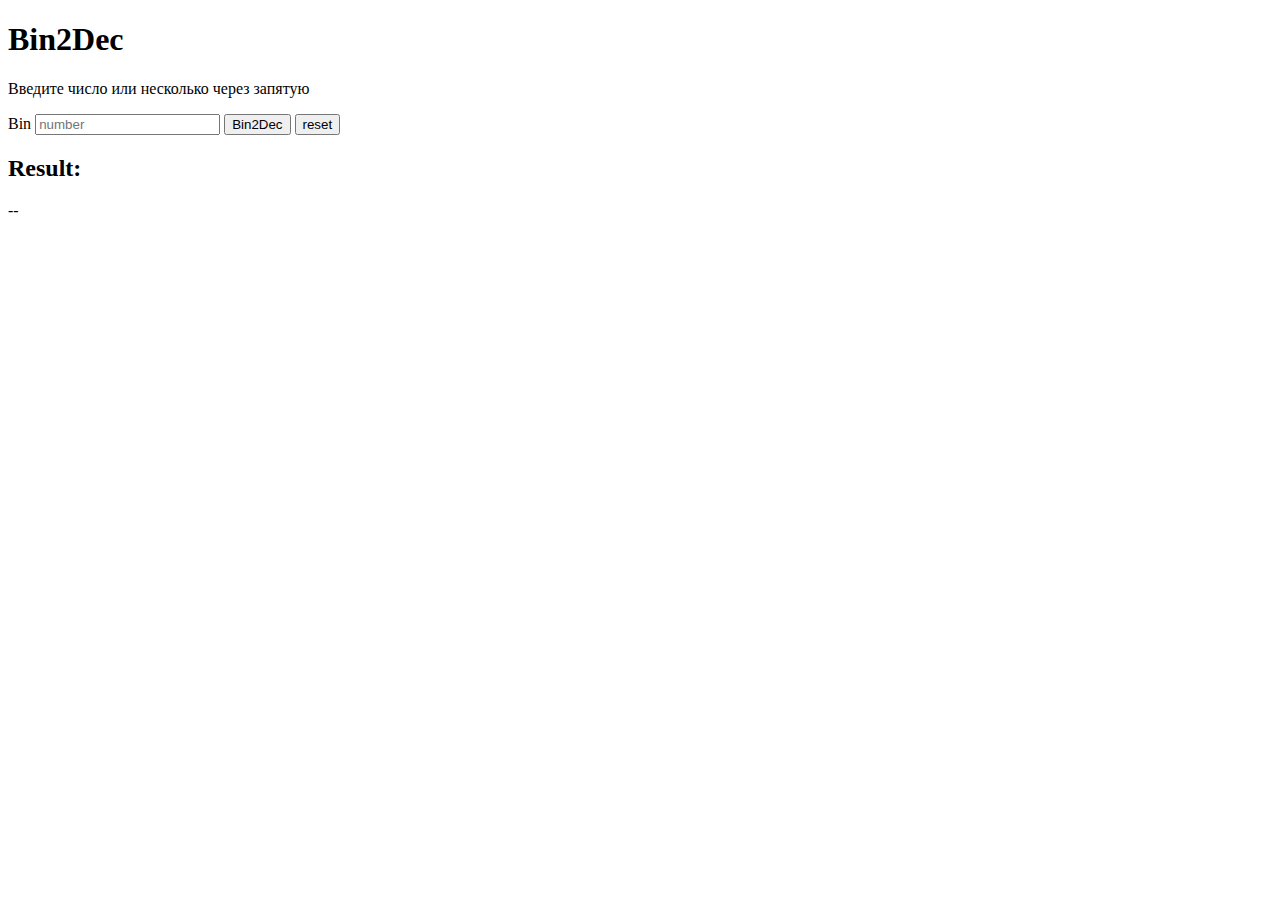
<file: Bin2Dec/index.html>
<!DOCTYPE html>
<html lang="ru">
<head>
  <meta charset="UTF-8">
  <meta http-equiv="X-UA-Compatible" content="IE=edge">
  <meta name="viewport" content="width=device-width, initial-scale=1.0">
  <!-- <link rel="stylesheet" href="style.css"> -->
  <script src="script.js" defer></script>
  <title>Document</title>
</head>
<body>

  <h1>Bin2Dec</h1>
  <p>Введите число или несколько через запятую</p>
  <form id="myform">
    <label for='text'>Bin</label>
    <input type="text" id="text" name="text" placeholder="number">
    
    <button type="submit">Bin2Dec</button>
    <button type="reset">reset</button>

  </form>
  <h2>Result:</h2>
  <p id="result">--</p>
  
</body>
</html>
</file>
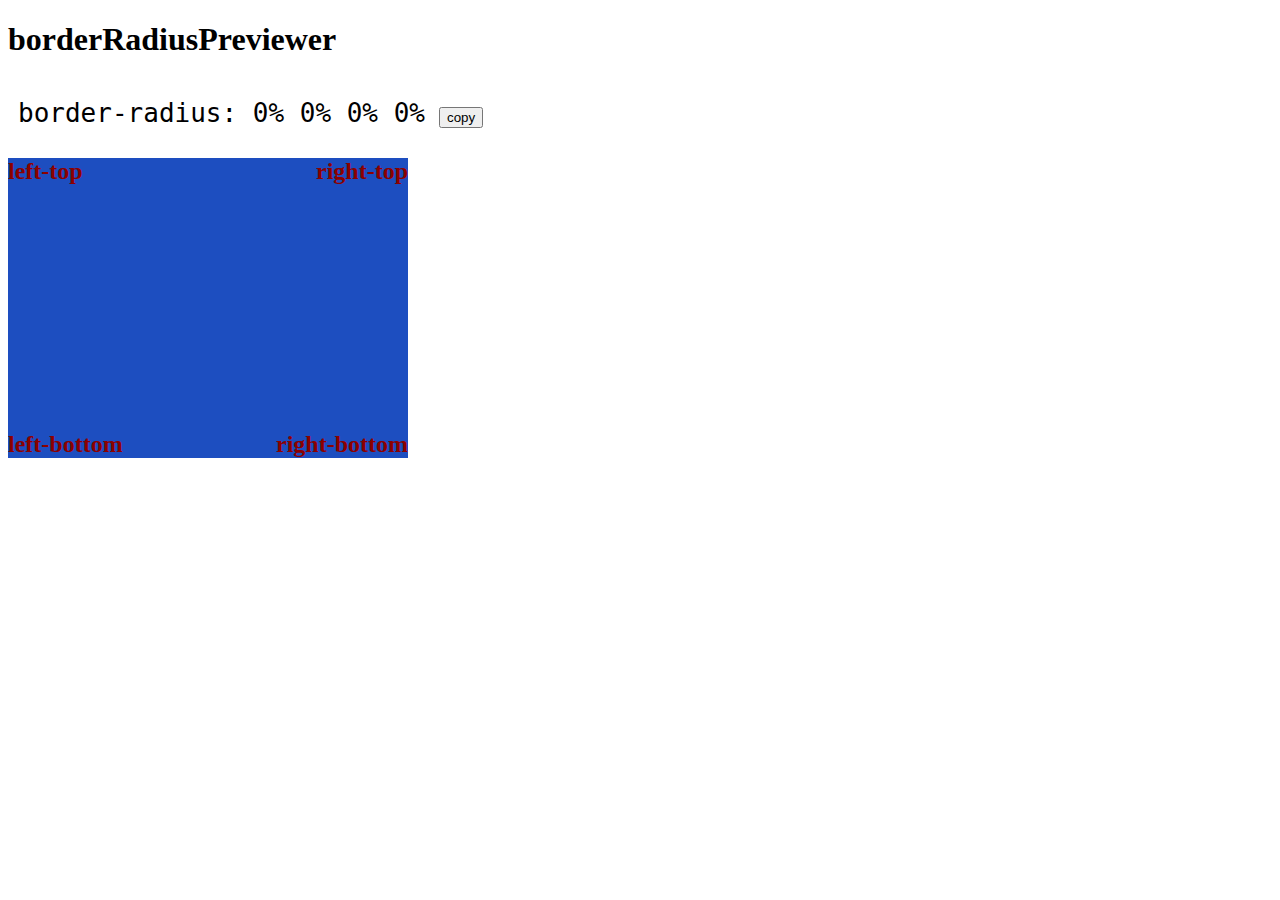
<file: BorderRadiusPreviewer/index.html>
<!DOCTYPE html>
<html lang="ru">
<head>
  <meta charset="UTF-8">
  <meta http-equiv="X-UA-Compatible" content="IE=edge">
  <meta name="viewport" content="width=device-width, initial-scale=1.0">
  <link rel="stylesheet" href="style.css">
  <script src="script.js" defer></script>
  <title>borderRadiusPreviewer</title>
</head>
<body>

  <h1>borderRadiusPreviewer</h1>
  <br>
  <code id="property" style="font-size: xx-large;">border-radius: 0% 0% 0% 0%</code>
  <button id="btn">copy</button>

  <div id="block">
    <div class="prop" id="left-top">left-top</div>
    <div class="prop" id="right-top">right-top</div>
    <div class="prop" id="left-bottom">left-bottom</div>
    <div class="prop" id="right-bottom">right-bottom</div>
  </div>
  
</body>
</html>
</file>
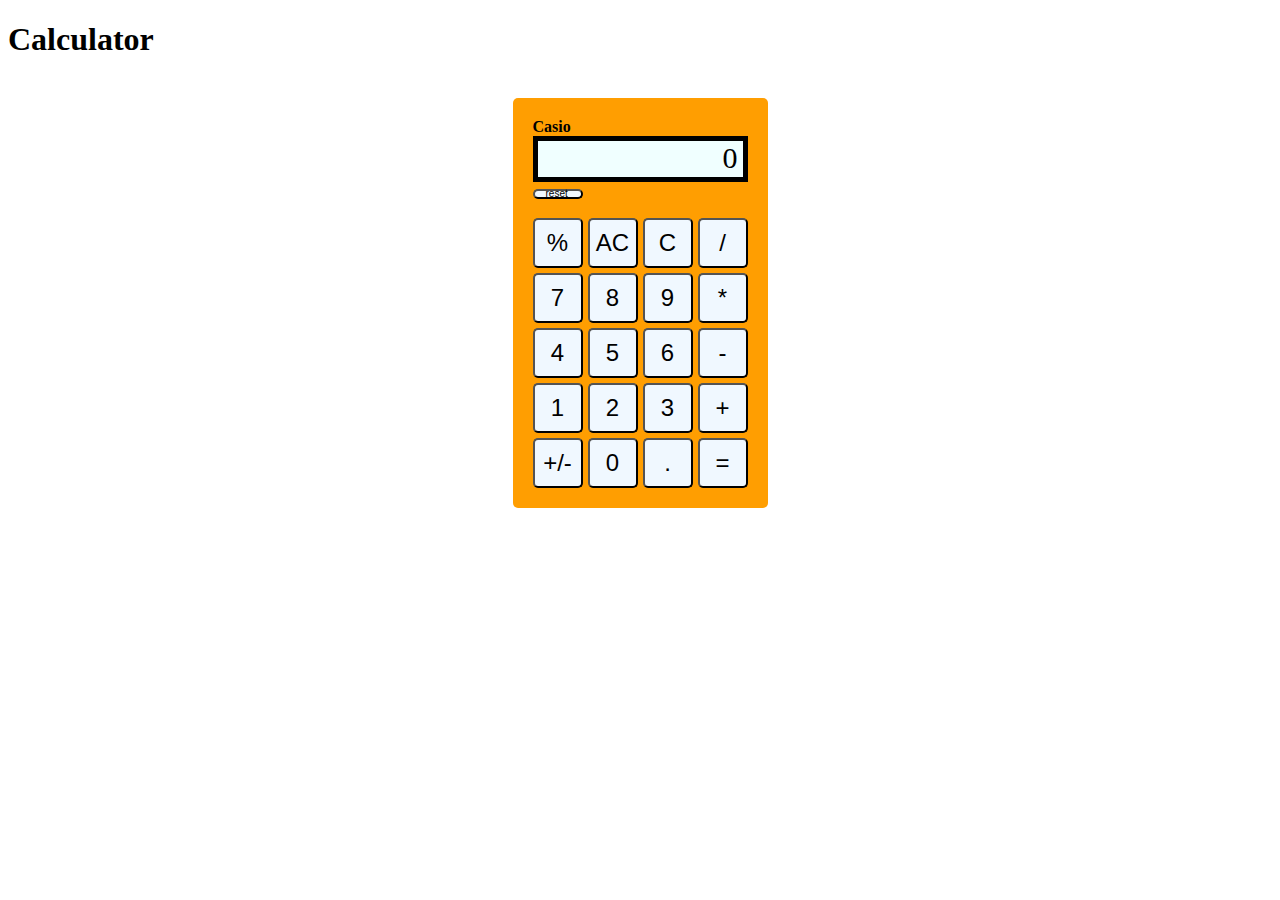
<file: Calculator/index.html>
<!DOCTYPE html>
<html lang="ru">
<head>
  <meta charset="UTF-8">
  <meta http-equiv="X-UA-Compatible" content="IE=edge">
  <meta name="viewport" content="width=device-width, initial-scale=1.0">
  <link rel="stylesheet" href="style.css">
  <script src="script.js" defer></script>
  <title>Calculator</title>
</head>
<body>

  <h1>Calculator</h1>
  <br>
  <div class="wrap">
    <div class="monitor">
      
      <strong style="color: black;">Casio</strong>

      <div class="output">
      0</div>
      <button id="reset"></button>
      
    </div>
    <div class="parent" id="calculator">
      <button class="percent div1">%</button>
      <button id="AC" class="AC div2">AC</button>
      <button class="C div3">C</button>
      <button id="/" name="divide" class="operator div4">/</button>
      <button class="digit div5">7</button>
      <button class="digit div6">8</button>
      <button class="digit div7">9</button>
      <button id="*" name="mult" class="operator div8">*</button>
      <button class="digit div9">4</button>
      <button class="digit div10">5</button>
      <button class="digit div11">6</button>
      <button id="-" name="minus" class="operator div12">-</button>
      <button class="digit div13">1</button>
      <button class="digit div14">2</button>
      <button class="digit div15">3</button>
      <button id="+" name="plus" class="operator div16">+</button>
      <button class="plus-minus div17">+/-</button>
      <button class="digit div18">0</button>
      <button class="dot div19">.</button>
      <button id="=" name="equally" class="equally div20">=</button>
      
      <!-- <button class="div21"></button>
      <button class="div22"></button>
      <button class="div23"></button>
      <button class="div24"></button> -->
      
    </div>
  </div>  
  
</body>
</html>
</file>
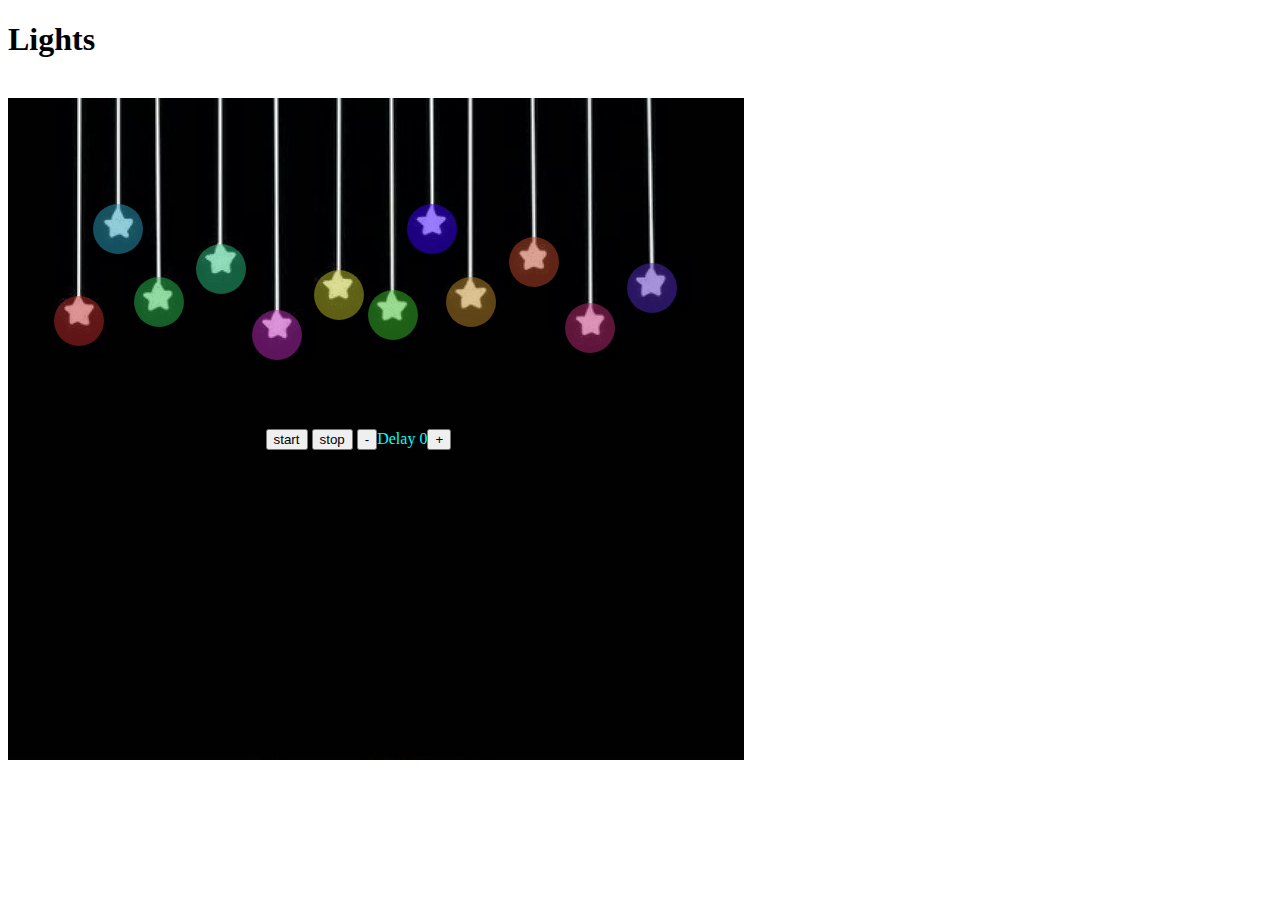
<file: Lights/index.html>
<!DOCTYPE html>
<html lang="ru">
<head>
  <meta charset="UTF-8">
  <meta http-equiv="X-UA-Compatible" content="IE=edge">
  <meta name="viewport" content="width=device-width, initial-scale=1.0">
  <link rel="stylesheet" href="style.css">
  <script src="script.js" defer></script>
  <title>Lights</title>
</head>
<body>

  <h1>Lights</h1>
  <br>
  <div class="background-img">
    <div class="light light-1"></div>
    <div class="light light-2"></div>
    <div class="light light-3"></div>
    <div class="light light-4"></div>
    <div class="light light-5"></div>
    <div class="light light-6"></div>
    <div class="light light-7"></div>
    <div class="light light-8"></div>
    <div class="light light-9"></div>
    <div class="light light-10"></div>
    <div class="light light-11"></div>
    <div class="light light-12"></div>
    <div class="manual">
      <button id="start">start</button>
      <button id="stop">stop</button>
      <button id="minus">-</button><span class="intensity">Delay </span><span class="num">0</span><button id="plus">+</button>
    </div>
    
  </div>
  
</body>
</html>
</file>
<file: BorderRadiusPreviewer/style.css>
#block {
  position: relative;
  width: 400px;
  height: 300px;
  background-color: rgb(29, 78, 192);
  transition: all 1s;
  margin-top: 30px;
}

.prop {
  position: absolute;
  font-weight: bolder;
  color: darkred;
  font-size: x-large;
}

#right-top{
  right: 0;
}

#left-bottom{
  bottom: 0;
}

#right-bottom{
  bottom: 0;
  right: 0;
}

#property {
  padding: 10px;
}

#property:focus {
  border: 3px solid rgb(0, 4, 226);
  background-color: rgb(148, 102, 148);
}

#btn {
  position: relative;
}

#btn:before {
  visibility: hidden;
  opacity: 0;
  position: absolute;
  top: -25px;
  left: 0;
  content: 'Скопировано!';
  transition: all 0.5s;
}

#btn.active:before {
  visibility: visible;
  opacity: 1;
  position: absolute;
  top: -25px;
  left: 0;
  content: 'Скопировано!';
}
</file>
<file: Lights/style.css>
* {
  box-sizing: border-box;
}

.background-img {
  position: relative;
  width: 736px;
  height: 662px;
  background: url("./img/image.jpg");
}

.light {
  position: absolute;
  width: 50px;
  height: 50px;
  border-radius: 50%;
  transition: all 1s;
  
}


.light-1 {
  background-color: rgba(190, 41, 41, 0.5);
  top: 30%;
  left: 46px;
}
.light-2 {
  background-color: rgba(41, 160, 190, 0.5);
  top: 16%;
  left: 85px;
}
.light-3 {
  background-color: rgba(41, 190, 78, 0.5);
  top: 27%;
  left: 126px;
}
.light-4 {
  background-color: rgba(41, 190, 128, 0.5);
  top: 22%;
  left: 188px;
}
.light-5 {
  background-color: rgba(190, 41, 183, 0.5);
  top: 32%;
  left: 244px;
}
.light-6 {
  background-color: rgba(187, 190, 41, 0.5);
  top: 26%;
  left: 306px;
}
.light-7 {
  background-color: rgba(58, 190, 41, 0.5);
  top: 29%;
  left: 360px;
}
.light-8 {
  background-color: rgba(55, 0, 255, 0.5);
  top: 16%;
  left: 399px;
}
.light-9 {
  background-color: rgba(190, 138, 41, 0.5);
  top: 27%;
  left: 438px;
}
.light-10 {
  background-color: rgba(190, 71, 41, 0.5);
  top: 21%;
  left: 501px;
}
.light-11 {
  background-color: rgba(190, 41, 116, 0.5);
  top: 31%;
  left: 557px;
}
.light-12 {
  background-color: rgba(81, 41, 190, 0.5);
  top: 25%;
  left: 619px;
}

.intensity, .num {
  color: aqua;
}

.manual {
  position: absolute;
  top: 50%;
  left: 35%;
}
</file>
<file: Calculator/style.css>
button {
  font-size: x-large;
  border-radius: 5px;
  width: 50px;
  height: 50px;
  background-color: aliceblue;
}

#reset {
  height: 10px;
  font-size: x-small;
  position: relative;
}

#reset::before {
  content: 'reset';
  top: -3px;
  left: 11px;
  position: absolute;
}

button:hover {
  background-color: rgb(210, 217, 224);
}

button:active {
  background-color: rgb(180, 186, 192);
}

.output {
  overflow: hidden;
  height: 36px;
  padding-right: 5px;
  border: 5px solid black;
  background-color: azure;
  font-size: 30px;
  text-align: right;
}


.monitor {
  background-color: rgb(255, 158, 1);
  margin: 0 auto;
  width: 215px;
  height: 60px;
  padding: 20px;
  border-top-left-radius: 5px;
  border-top-right-radius: 5px;
}
.parent {
  background-color: rgb(255, 158, 1);
  padding: 20px;
  margin: 0 auto;
  width: 215px;
  display: grid;
  grid-template-columns: repeat(4, 1fr);
  grid-template-rows: repeat(5, 1fr);
  grid-column-gap: 5px;
  grid-row-gap: 5px;
  border-bottom-left-radius: 5px;
  border-bottom-right-radius: 5px;
  }
  

  .div1 { grid-area: 1 / 1 / 2 / 2; }
  .div2 { grid-area: 1 / 2 / 2 / 3; }
  .div3 { grid-area: 1 / 3 / 2 / 4; }
  .div4 { grid-area: 1 / 4 / 2 / 5; }
  .div5 { grid-area: 2 / 1 / 3 / 2; }
  .div6 { grid-area: 2 / 2 / 3 / 3; }
  .div7 { grid-area: 2 / 3 / 3 / 4; }
  .div8 { grid-area: 2 / 4 / 3 / 5; }
  .div9 { grid-area: 3 / 1 / 4 / 2; }
  .div10 { grid-area: 3 / 2 / 4 / 3; }
  .div11 { grid-area: 3 / 3 / 4 / 4; }
  .div12 { grid-area: 3 / 4 / 4 / 5; }
  .div13 { grid-area: 4 / 1 / 5 / 2; }
  .div14 { grid-area: 4 / 2 / 5 / 3; }
  .div15 { grid-area: 4 / 3 / 5 / 4; }
  .div16 { grid-area: 4 / 4 / 5 / 5; }
  .div17 { grid-area: 5 / 1 / 6 / 2; }
  .div18 { grid-area: 5 / 2 / 6 / 3; }
  .div19 { grid-area: 5 / 3 / 6 / 4; }
  .div20 { grid-area: 5 / 4 / 6 / 5; }
  /* .div21 { grid-area: 6 / 1 / 7 / 2; }
  .div22 { grid-area: 6 / 2 / 7 / 3; }
  .div23 { grid-area: 6 / 3 / 7 / 4; }
  .div24 { grid-area: 6 / 4 / 7 / 5; } */
</file>
